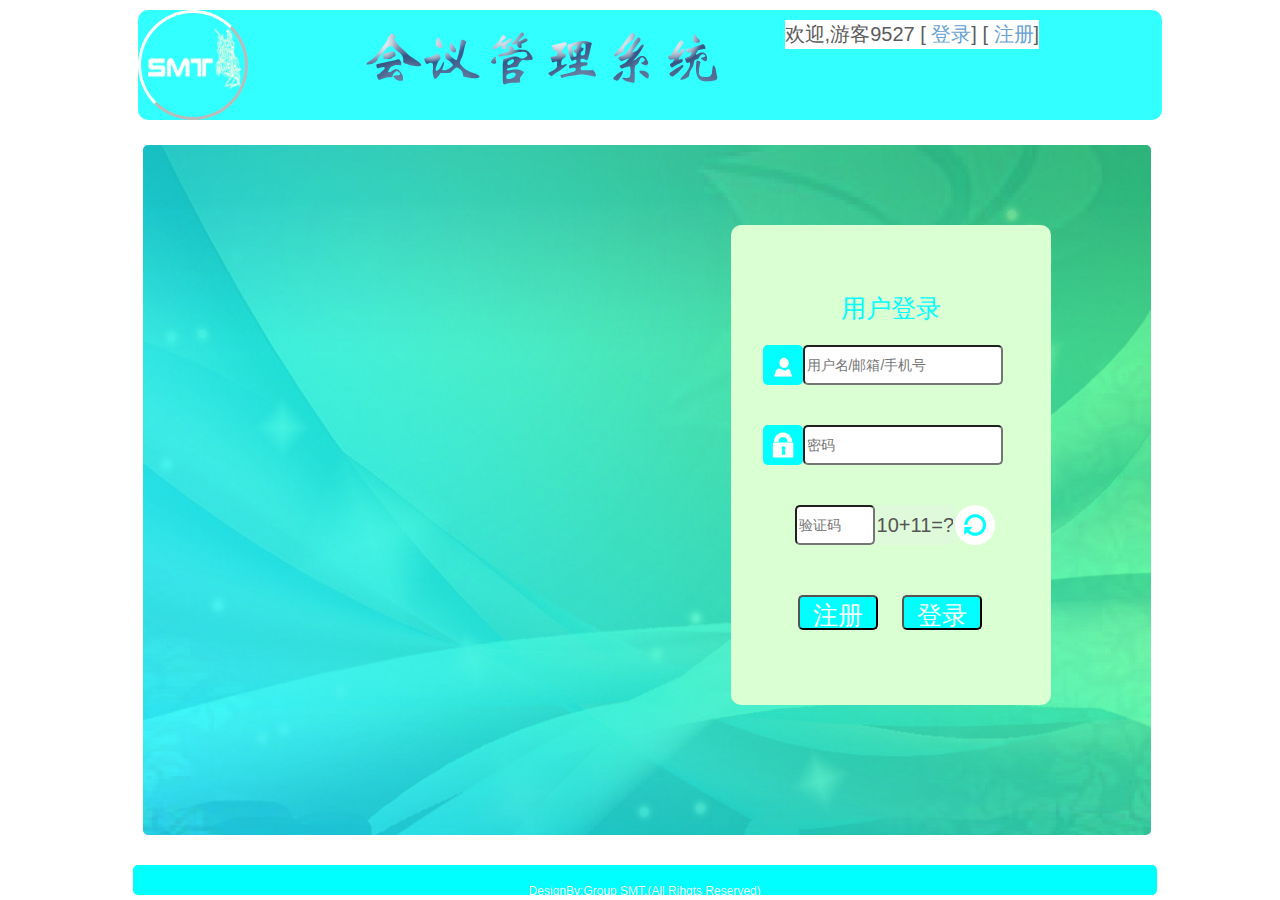
<file: index.html>
<!DOCTYPE html>
<html>
<head lang="en">
    <meta charset="UTF-8">
    <title>会议管理系统</title>
    <script type="text/javascript" src="./js/jquery-1.8.0.js"></script>
    <link type="text/css" rel="stylesheet" href="css/style.css">
    <link type="text/css" rel="stylesheet" href="bootstrap/css/bootstrap.min.css">
    <script>
        $(document).ready(function()
        {

            setCode();
            $("#refresh").click(function()
            {
                setCode()
              //  document.location.href="index.html";
            });

        });
        var result=0;
        function setCode() {
            var a = Math.floor(Math.random() * 20);
            var b= Math.floor(Math.random() * 20+1);
            var show=a+"+"+b+"=?";
            result=a+b;
           // $("#code1").text(show);
            $("#code1").val(show);

        }

        function  checkCode()
        {
            var re=$("#code").val();
            if($("#name")=='')
            {
                alert("登录信息不完整！");
                return false;
            }
            if($("#pwd").val()=='')
            {
                alert("登录信息不完整！");
                return false;
            }
            if(re==result)
            {
                return true;
            }
            else
            {
              alert("验证码错误，请重新输入！");
                return false;
                }
        }



    </script>
</head>
<body>
<header>
    <div class="myspan">欢迎,游客9527
    [ <a href="index.html">登录</a>] [
     <a href="signin.php">注册</a>]
    </div>
    <div class="title"></div>
    <div class="logo"></div>
</header>


<pagebody>
    <div class="login">
        <form method="post" action="userPage.php"  onsubmit="return checkCode()">
            <h1 class="h1main" align="center"> 用户登录</h1>
            <div style="position: absolute;top:120px;width: 80%;left:10%;">
                <div class="ico1" style="float: left"></div>
                 <div><input  name="name" id="name" maxlength="20" class="inputstyle" style="float: left" placeholder="用户名/邮箱/手机号"></div>
            </div>

            <div style="position: absolute;top:200px;width: 80%;left:10%;">
                <div class="ico2" style="float: left"></div>
                <div><input  name="pwd" id="pwd" maxlength="20" class="inputstyle" style="float: left" placeholder="密码" type="password"></div>
            </div>
            <div style="position: absolute;top:280px;width: 70%;left:20%;">
                <div  style="float: left"> <input name="code" id="code" style="width: 80px; height: 40px;border-radius: 5px;" placeholder="验证码"/></div>
                <div  style="float: left"><input  name="code1" id="code1" maxlength="20" disabled="true" style="width: 80px;font-size: 20px;  height: 40px;border-radius: 5px; border: hidden" ></div>
                <div class="ico3" name="refesh" id="refresh" style="float: left"></div>
            </div>
            <div style="position: absolute;top:360px;width: 80%;left:18%;">
               <button type="button" class="logbut" onclick="document.location.href='signin.php'">注册</button>
                <button type="submit" class="logbut" >登录</button>
            </div>
        </form>

    </div>



</pagebody>




<footer>
    <center><h1 style="color: white;font-size: 12px;">DesignBy:Group SMT,(All Rihgts Reserved)</h1></center>
</footer>
</body>
</html>
</file>
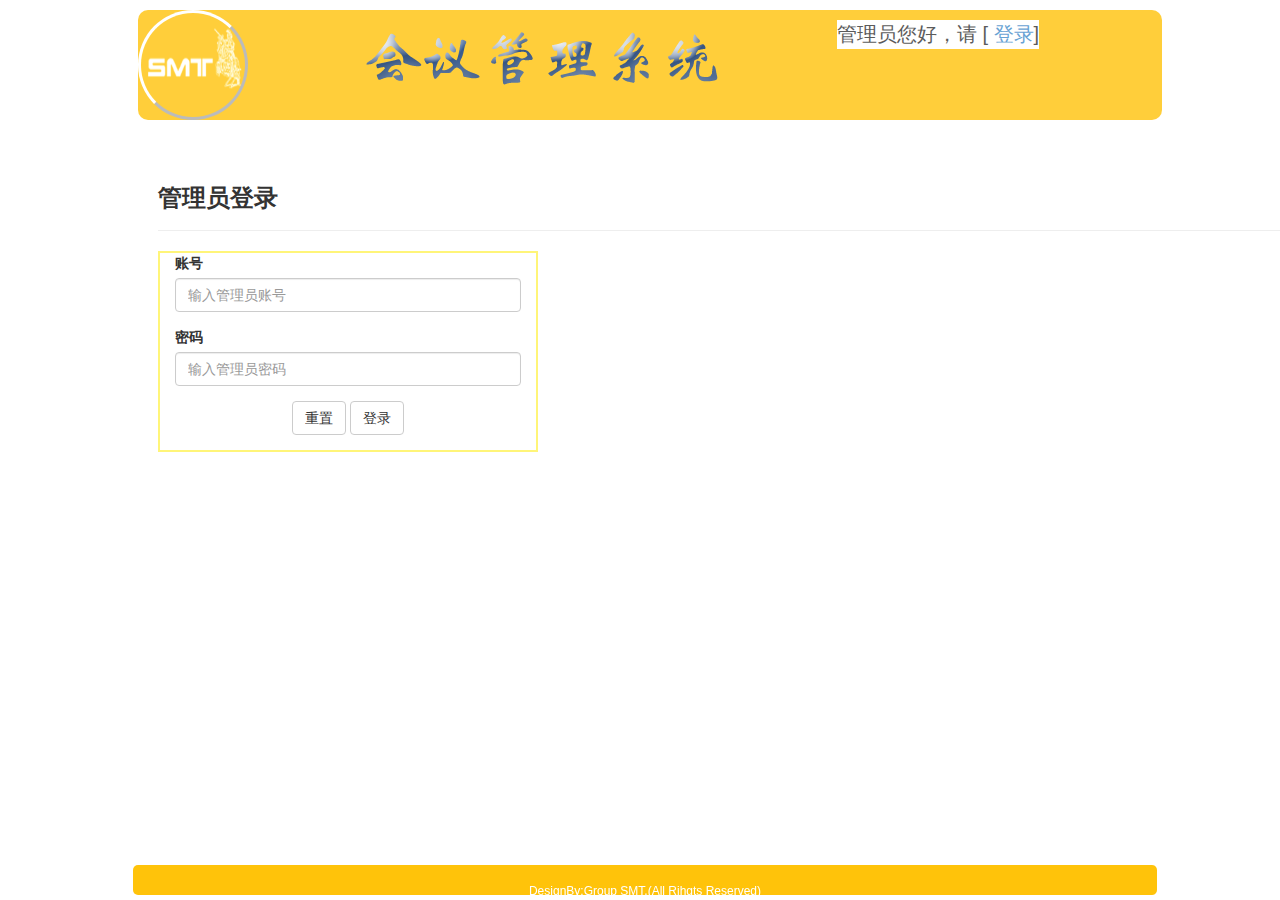
<file: adminLogin.html>
<!DOCTYPE html>
<html>
<head lang="en">
    <meta charset="UTF-8">
    <title>管理员登录</title>
    <script type="text/javascript" src="./js/jquery-1.8.0.js"></script>
    <link type="text/css" rel="stylesheet" href="css/style.css">
    <link type="text/css" rel="stylesheet" href="bootstrap/css/bootstrap.min.css">
    <script type="text/javascript">
        function check()
        {
            var name=document.getElementById('name').value;
            var pwd=document.getElementById('pwd').value;
            if(name==''||pwd=='')
            {
                alert ('请填写完整的登录信息!');
                return false;
            }
            else
            {
                if(name=="admin"&&pwd=="mko0nji9")
                {

                    return true;
                }
                else
                {
                    alert ('登录失败！请确认您的账号和密码!');
                    return false;
                }
            }
        }
    </script>
</head>
<body>
<header style="background-color:#ffc30a">
    <div class="myspan">管理员您好，请
        [ <a href="adminLogin.html">登录</a>]
    </div>
    <div class="title"></div>
    <div class="logo"></div>
</header>

<pagebody style="background-image:none">
    <div class="container">
        <div class="page-header">
            <h3><strong>管理员登录</strong></h3>

        </div>
        <form method="post" action="./adminPage.php" class="col-md-4" style="border: 2px solid #fff579"  onsubmit="return check();">
            <div class="form-group">
                <label > 账号</label>
                <input class="form-control " id="name" name="name" placeholder="输入管理员账号"  />
            </div>
            <div class="form-group">
                <label > 密码</label>
                <input class="form-control" id="pwd" name="pwd" type="password" placeholder="输入管理员密码" />
            </div>
            <div class="form-group" align="center">
                <button class="btn btn-default"  type="reset"> 重置</button>
                <button class="btn btn-default"  type="submit">登录</button>
            </div>
        </form>



    </div>

</pagebody>

<footer style="background-color:#ffc30a">
    <center><h1 style="color: white;font-size: 12px;">DesignBy:Group SMT,(All Rihgts Reserved)</h1></center>
</footer>

</body>
</html>
</file>
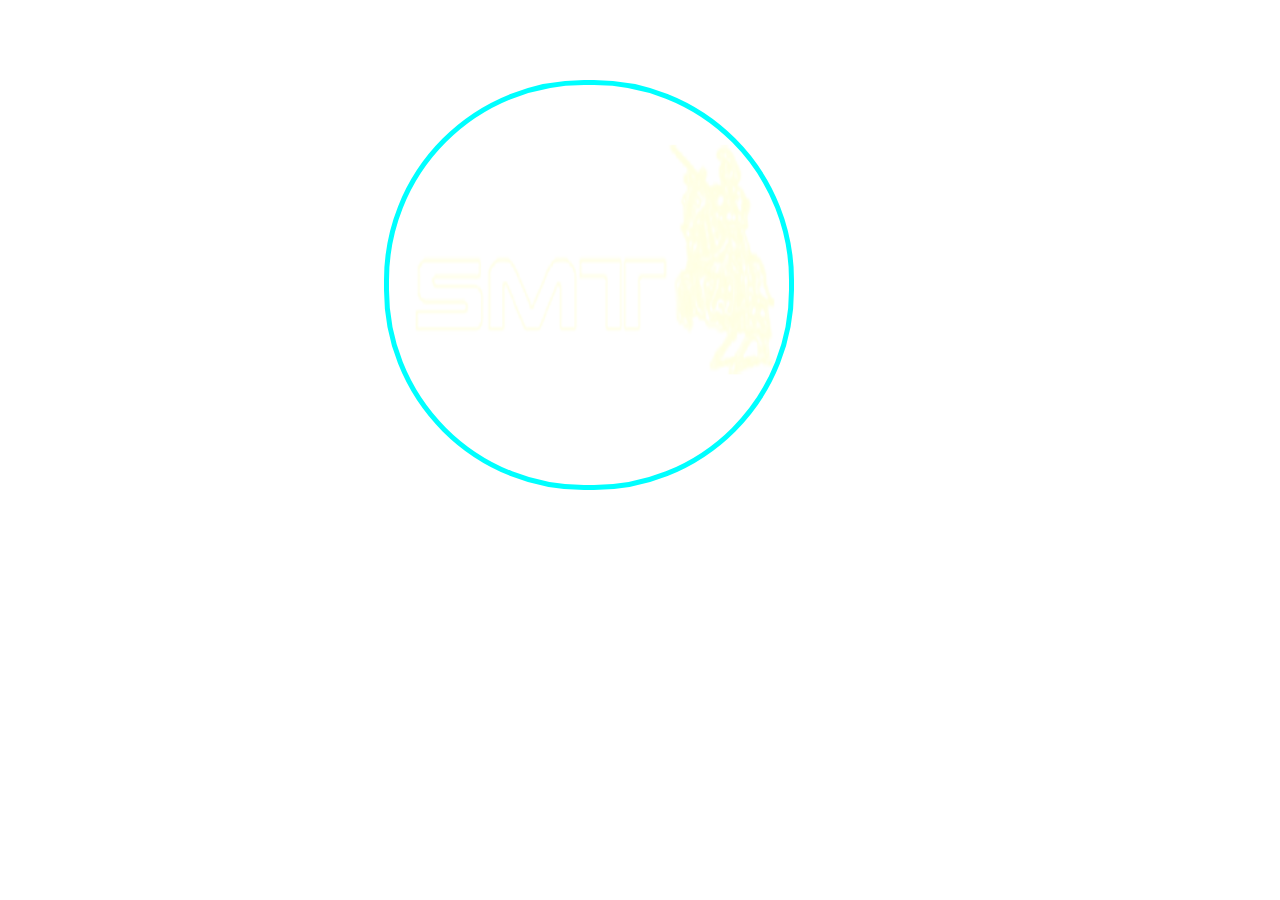
<file: default.html>
<!DOCTYPE html>
<html>
<head lang="en">
    <meta charset="UTF-8">
    <title></title>
<style>
    div{
        position: absolute;
        top: 80px;
        left: 30%;
    width:400px;
    height:400px;
    border-radius:200px;
        border: 5px solid cyan;
    background-image:url("./img/SMT.png");
        background-size: cover;
        -moz-animation: anima 4s;
        -moz-animation-timing-function: linear;
    }

    @keyframes anima {
        0%{ border: 5px solid cyan;}
        25%{ border: 7px solid chartreuse;}
        50%{ border: 10px solid coral;}
        75%{ border: 7px solid lightcoral;}
        100%{ border: 5px solid cyan;}


    }

</style>
</head>
<body>

<div></div>

</body>
</html>
</file>
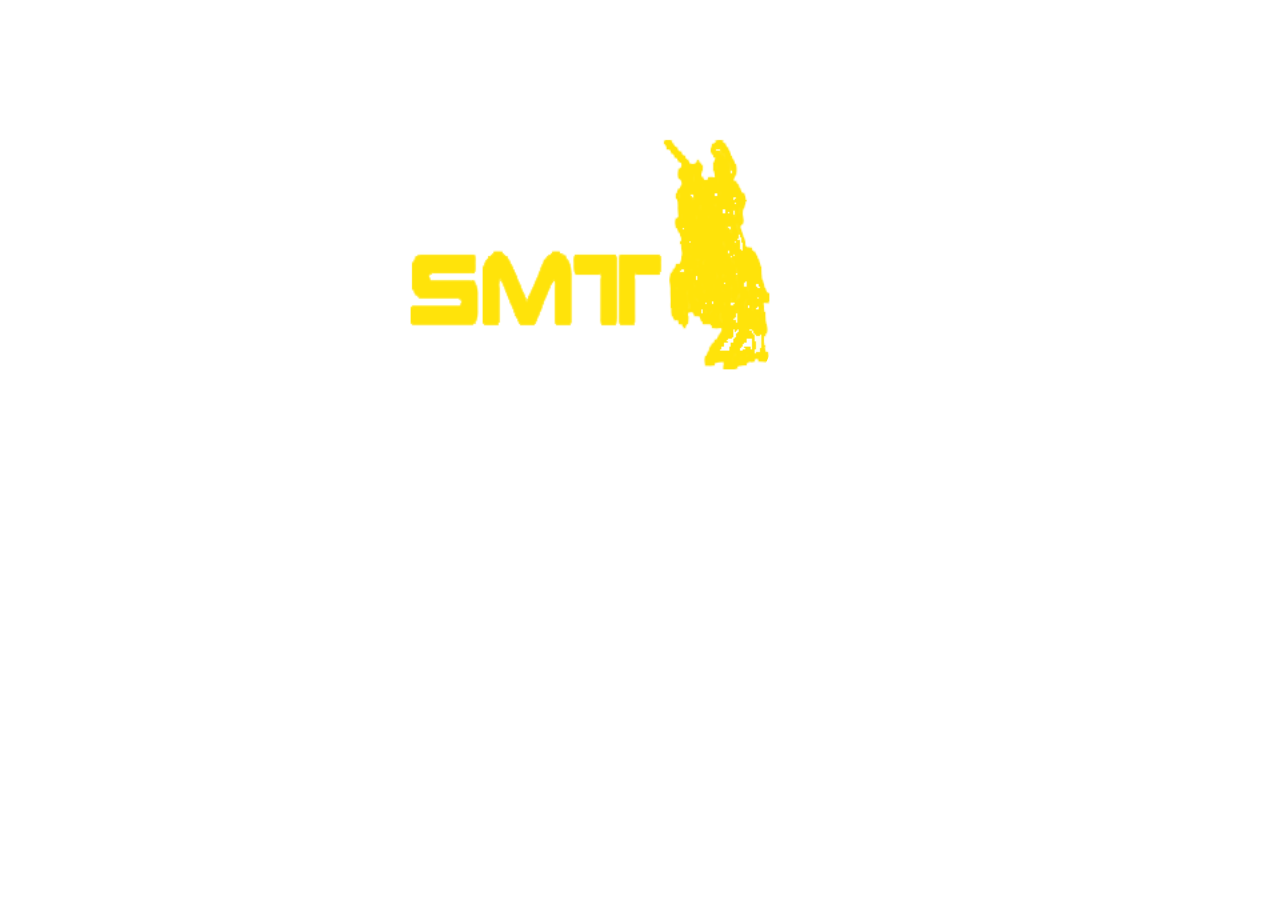
<file: default1.html>
<!DOCTYPE html>
<html>
<head lang="en">
    <meta charset="UTF-8">
    <title></title>
<style>
    div{
        position: absolute;
        top: 80px;
        left: 30%;
    width:400px;
    height:400px;
    border-radius:200px;

    background-image:url("./img/SMT-1.png");
        background-size: cover;


    }



</style>
</head>
<body>

<div></div>

</body>
</html>
</file>
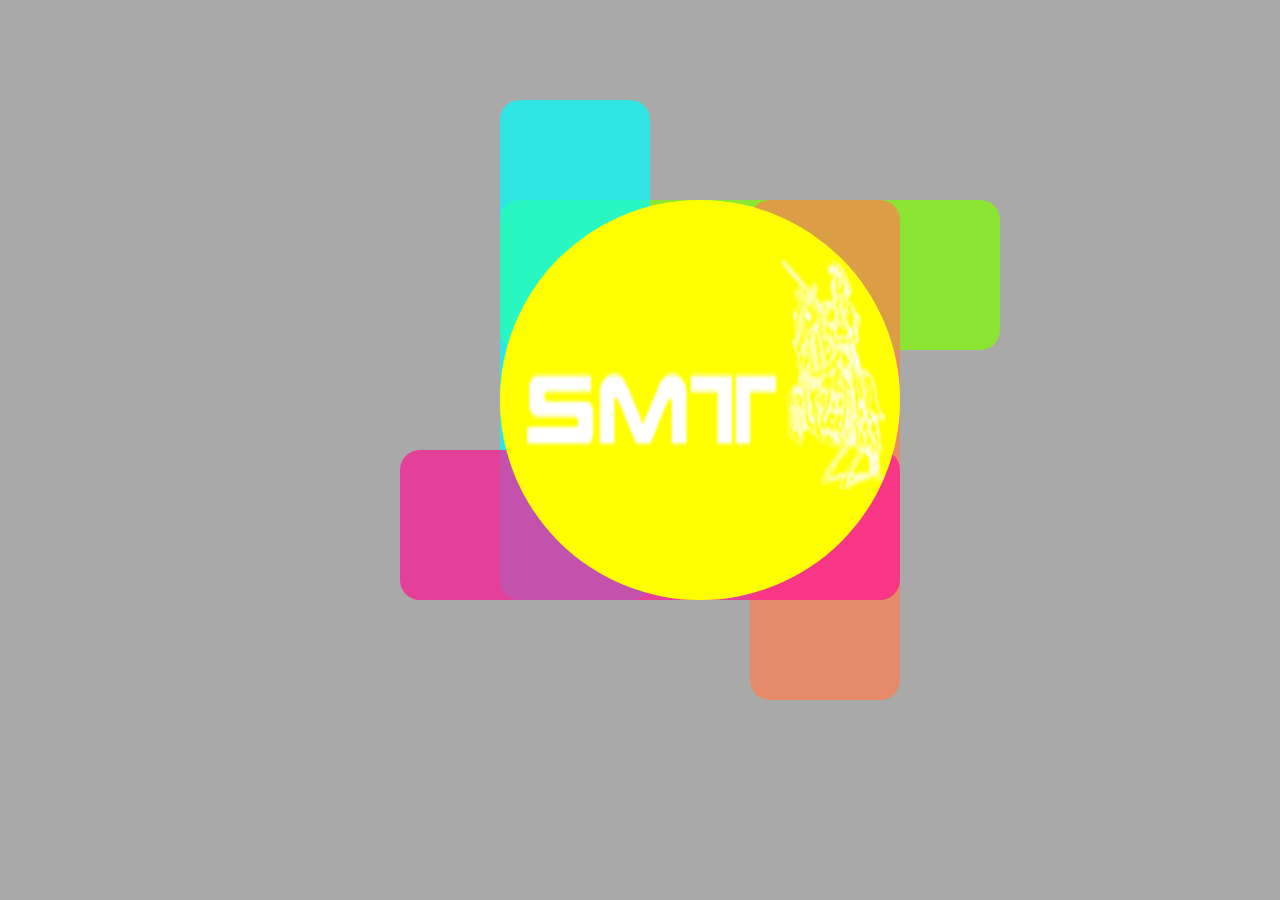
<file: welcome.html>
<!DOCTYPE html>
<html>
<head lang="en">
    <meta charset="UTF-8">
    <title>Welcome</title>
    <script type="text/javascript" src="./js/jquery-1.8.0.js"></script>
    <link type="text/css" rel="stylesheet" href="css/welcome.css">
    <script>
        $(document).ready(function(){
                $(".img").hide();
                $(".img").fadeIn(3000);
                $(".img1").click(function()
                {
                    document.location.href="./index.html";
                });
        });
    </script>
</head >
<body style="background-color: darkgray">

<div class="logo">
    <div class="rotate">
    <div class="box1"></div>
    <div class="box2"></div>
    <div class="box3"></div>
    <div class="box4"></div>
    <div class="img"></div>
    <div class="img1">
    </div>
        <h3 style="position: absolute;top:300px;left:95px;color: white"> Touch to Continue</h3>
    </div>

</div>
</body>
</html>
</file>
<file: css/style.css>
/*
页面背景色
*/
body{
    background-color: gainsboro;
}

/*
字体
*/
.h1main{
    color:cyan ;
    font-size: 25px;
    width: 60%;
    position: absolute;
    top:50px;
    left: 20%;
}
/*
页面的头
*/
header{
    position: absolute;
    top:0;
    height:110px;
    width: 80%;
    left:10%;
    margin: 10px;
    border-radius: 10px;
    border: inherit;
    background-color: cyan;
    transition:background-color 2s;
    opacity: .8;

}
header:hover{
    background-color: chartreuse;

}
/*
显示小组logo
*/
.logo{
    position: absolute;
    height: 110px;
    width: 110px;
    border-radius:55px ;
    border: outset;
    border-color: white;

    background-image:url("../img/SMT.png");
    background-size: cover;
}
/*
标题文字
*/
.title{
    position: absolute;
    height: 110px;
    width: 500px;
    left: 160px;
    background-image: url("../img/title.png");
}

/*
提示登录信息
*/
.myspan{
    position:absolute;
    right: 12%;
    top:10px;
    background-color: #ffffff;
    z-index: 1000;
    font-size: 20px;


}
/*
页面的脚
*/
footer{
    position: fixed;
    bottom: 0px;
    width: 80%;
    height:30px;
    left:10%;
    margin: 5px;
    border-radius: 5px;
    background-color: cyan;
    -moz-transition:  background-color 2s;
}

footer:hover{
    background-color:chartreuse;
}
/*
页面主体
*/

pagebody{
    position: absolute;
    margin: 10px;
    width: 79.5%;
    top:130px;
    left: 10%;
    height:700px;
    border-radius: 10px;
    background-image: url("../img/background.png");
    background-size: cover;
    border:5px solid white;



}

/*
登录框
*/

.login{

    position: absolute;
    right: 100px;
    top:80px;
    width: 320px;
    height:480px;
    background-color: #d9ffd2;
    border-radius: 10px;

}
/*
input框
*/
.inputstyle{
    width: 200px;
    height: 40px;
    border-radius: 5px;



}
/*
图标框
*/
.ico1{
    width: 40px;
    height: 40px;
    border-radius: 5px;
    background-image: url("../img/user.png");
    background-size: cover;
}

.ico2{
    width: 40px;
    height: 40px;
    border-radius: 5px;
    background-image: url("../img/lock.png");
    background-size: cover;
}
.ico3{
    width: 40px;
    height: 40px;
    border-radius: 20px;
    background-image: url("../img/refresh.png");
    background-size: cover;


}
.ico3:hover{
   -moz-transform: rotate(720deg) ;
    -moz-transition-duration: 2s;
}
/*
按钮
*/
.logbut{
    margin: 10px;
    width: 80px;
    height: 35px;
    font-size: 25px;
    color: white ;
    background-color: cyan;
    border-radius: 5px;
    -moz-transition: background-color 1s;
}
.logbut:hover{
    background-color:lawngreen;
}
/*
 个人中心
*/
.personal{
    position:absolute;
    width: 70px;
    height: 70px;
    top: 15px;
    left:15px;

    border-radius: 25px;
    background-image:url("../img/tips.png") ;
    background-size: cover;
    opacity: 0.5;
    -moz-transition:top 2s, left 2s,opacity 2s ,border-radius 2s;
}

.personal:hover{
    top:30px;
    left:30px;
    opacity: 1;
    border-radius: 2px;
}
/*
会议中心
*/
.meeting{
    position:absolute;
    width: 70px;
    height: 70px;
    top: 150px;
    left:15px;

    border-radius: 25px;
    background-image:url("../img/meeting.png") ;
    background-size: cover;
    opacity: 0.5;
    -moz-transition:top 2s, left 2s,opacity 2s ,border-radius 2s;
}

.meeting:hover{
    top:165px;
    left:30px;
    opacity: 1;
    border-radius: 2px;
}

/*
展开项
*/
.flow{
    position: absolute;
    left:70px;
    width: 100px;
    height: auto;
    border-radius: 5px;
    padding: 20px;
    color: #ffffff;
    border: 3px solid  white;
}
.label{

}
.label:hover{
    color: cyan;

}

/*
提示框
*/
.inform{
    position:absolute;
    top:20px;
    width: 40%;
    left:20%;
    height:400px;
    background-color: #a6e1ec;
    border-radius: 10px;

}

/*
会议预定板
*/
.meeting-reserve{
    position: absolute;
    width: 69.5%;
    height:8000px;
    top:150px;
    left: 15%;
    border: 5px solid cyan;
   background-color: #9acfea;
    opacity: 0.7;
    border-radius: 10px;
}

.meet-item{
    width: 50%;
    height: auto;
    border-radius: 10px;
    position: absolute;
    left:25%;
    background-color: cyan;
    border: 5px solid chartreuse ;


}
.meet-item:hover{
    background-color: chartreuse;
    border: 5px solid cyan ;
}

.navileft{
    position:absolute;
    left:10px;
    top:10px;
    margin: 10px;
    width: 15%;
    height: 95%;
    background-color: #ffc30a;
    border-radius: 10px;
}
.reactboard{
    position: absolute;
    left: 17%;
    top:10px;
    width: 80%;
    height: 95%;
    margin: 10px;

    border: 5px solid #ffc30a;
}

.alert{
    position:absolute;
    width: 70px;
    height: 40%;
    letf:10px;
    top:10px;


}


.logintips{
    position: absolute;
    width: 120px;
    height:auto;
    left: 40%;
    top:150px;
    border: 5px solid chartreuse;
    border-radius: 10px;


}



/*
*个人中心的浮动框
*/
.float_box{
   float: left;
    background-color: #ffffff;
    width: 20%;
    margin-top: 20px;
    margin-left: 10%;
    height: 200px;
    border-radius: 10px;
    border: 5px solid #eeeeee;
}
.box-header {
    padding-bottom: 9px;
    margin: 20px 0 10px;
    border-bottom: 1px solid #eeeeee;
}
</file>
<file: css/welcome.css>
.logo{
    position: absolute;
    top: 200px;
    left: 500px;
    background-color: white;
    width: 400px;
    height: 400px;
    z-index: 10;
    border-radius: 200px;



}
.img{
    position: absolute;
    top: 0px;
    left: 0px;
    background-color: yellow;
    width: 400px;
    height: 400px;
    z-index: 10;
    border-radius: 200px;



}

.img1 {
    position: absolute;
    top: 0px;
    background-image:url("../img/SMT.png");
    background-size: cover;
    left: 0px;
    background-color: yellow;
    width: 400px;
    height: 400px;
    z-index: 10;
    border-radius: 200px;
    -moz-animation: move 2s;
    -moz-transition: background-color 1s;
    -moz-animation-timing-function: linear;
}
.img1:hover{
    background-color:cyan;


}

@keyframes move {
    0%{left:500px;background-color: cyan}
    25%{left:375px;background-color: chartreuse}
    50%{left:250px;background-color: chocolate}
    70%{left:125px;background-color: crimson}
    100%{left:0px}
}
.box1{
    position: absolute;
    top:0px;
    left:0px;
    height:150px;
    width:500px;
    border-radius: 20px;
    z-index: 1;
    opacity: .7;
    background-color: chartreuse;
    -moz-animation: boxani1 2s;
    -moz-animation-timing-function: linear;




}
@keyframes boxani1 {
    from{width:0px;border-radius: 0px; }
    to{width: 400px; border-radius: 20px;}
}
@keyframes boxani2 {
    from{height:0px;border-radius: 0px; }
    to{height: 400px; border-radius: 20px;}
}

.box2{
    position: absolute;
    bottom:0px;
    left:0px;
    height:500px;
    width:150px;
    background-color: aqua;
    border-radius: 20px;
    z-index: 3;
    opacity: .7;
    -moz-animation: boxani2 2s;
    -moz-animation-timing-function: linear;


}


.box3{
    position: absolute;
    top:0px;
    left:250px;
    height:500px;
    width:150px;
    background-color: coral;
    border-radius: 20px;
    z-index: 2;
    opacity: .7;
    -moz-animation: boxani2 2s;
    -moz-animation-timing-function: linear;


}
.box4{
    position: absolute;
    right: 0px;
    bottom: 0px;
    height:150px;
    z-index: 4;
    width:500px;
    opacity: .7;
    border-radius: 20px;
    background-color: deeppink ;
    -moz-animation: boxani1 2s;
    -moz-animation-timing-function: linear;



}

.rotate{
   -moz-animation:rotation ;
    -moz-animation-delay: 2s;

}
@keyframes rotation {
0%{-moz-transform: rotate(0deg)}
    25%{-moz-transform: rotate(360deg)}
    50%{-moz-transform: rotate(720deg)}
    75%{-moz-transform: rotate(1080deg)}
    100%{-moz-transform: rotate(1440deg)}


}
</file>
